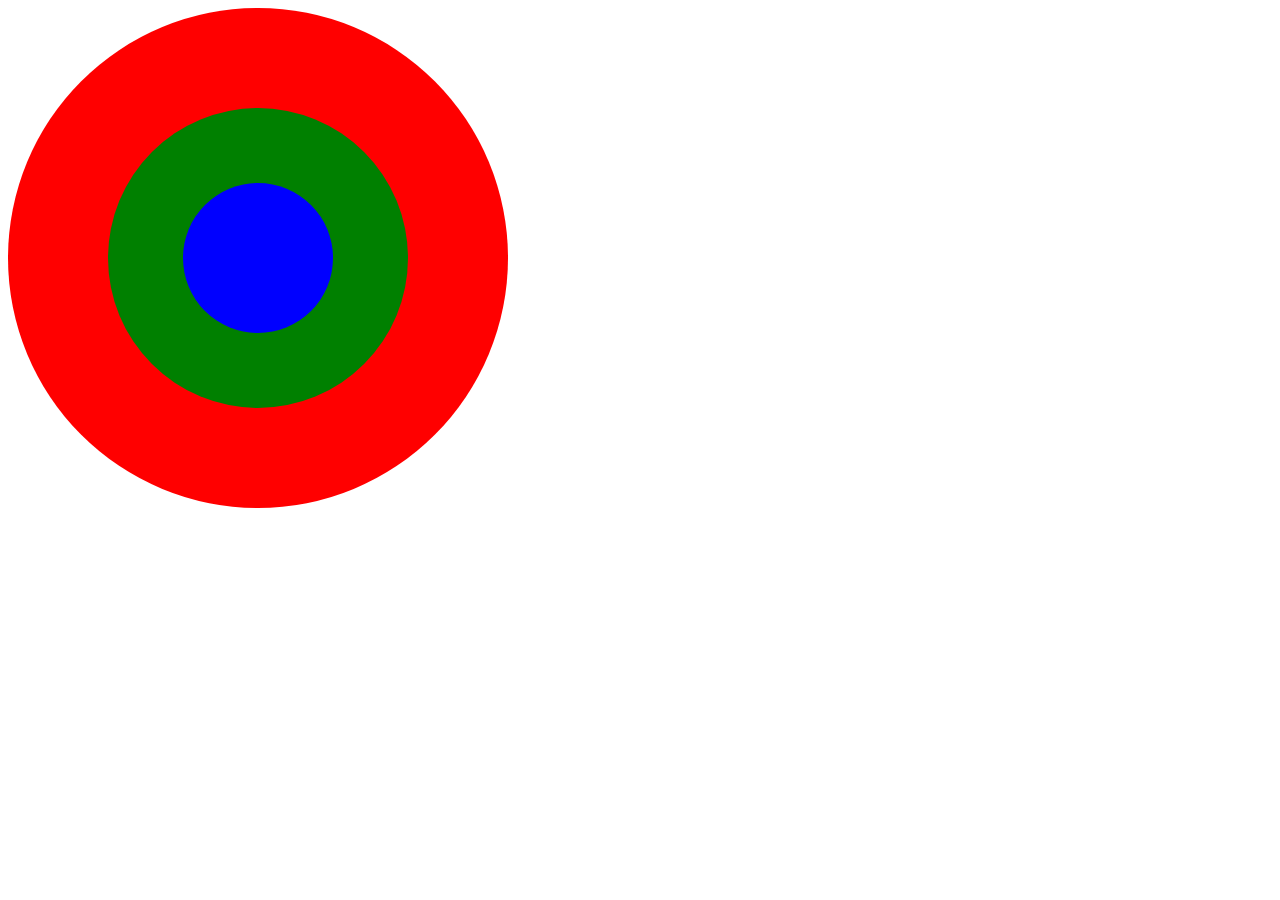
<file: sas-position/index.html>
<!DOCTYPE html>
<html lang="en">
<head>
    <meta charset="UTF-8">
    <meta name="viewport" content="width=device-width, initial-scale=1.0">
    <title>Document</title>
    <link rel="stylesheet" href="style.css">
</head>
<body>
    <div id="red"><div id="green"><div id="blue"></div></div></div>
    <div class="red"><div class="green"><div class="blue"></div></div></div>
    
</body>
</html>
</file>
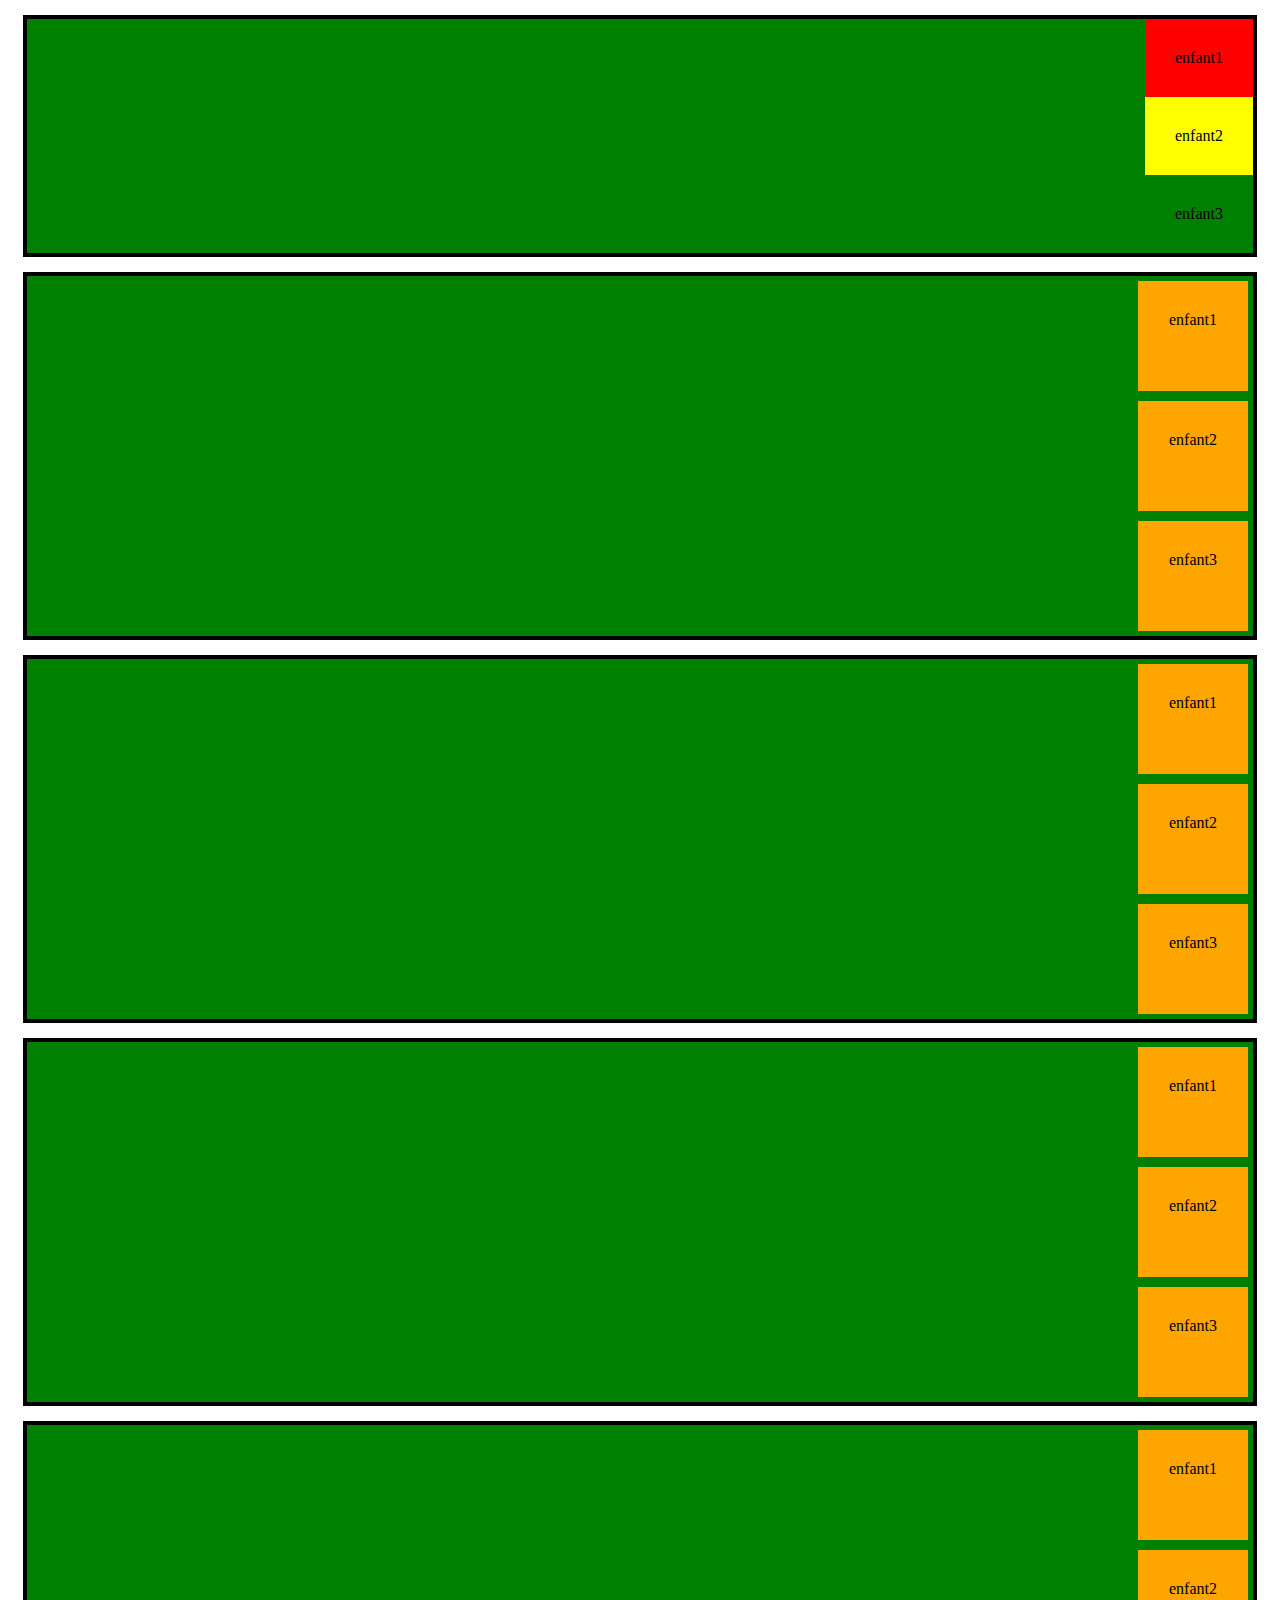
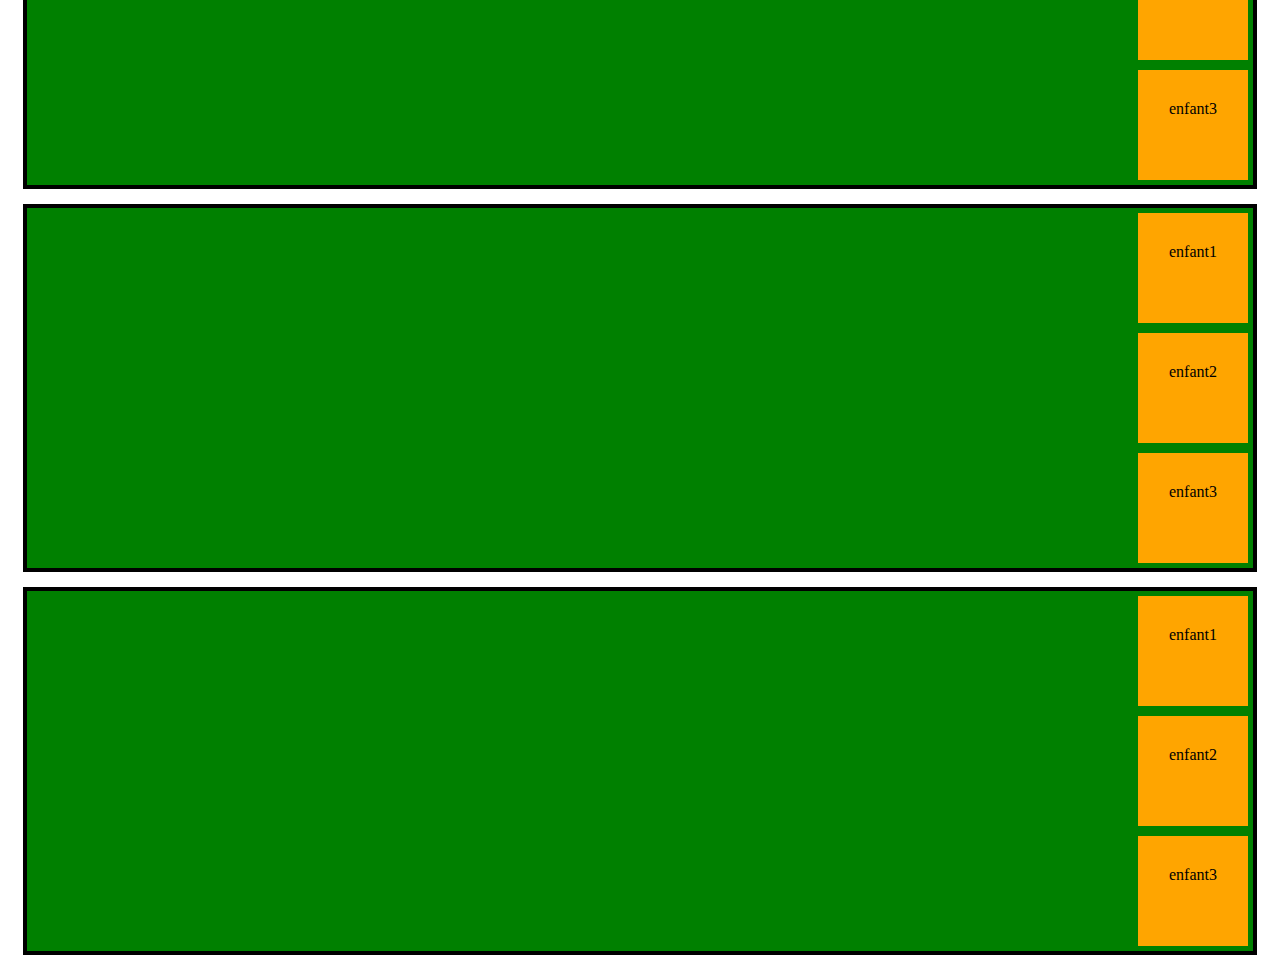
<file: sas-position/flex.htm>
<!DOCTYPE html>
<html lang="en">
<head>
    <meta charset="UTF-8">
    <meta name="viewport" content="width=device-width, initial-scale=1.0">
    <title>Document</title>
    <link rel="stylesheet" href="flex.css">
</head>
<body>
    <div class="container">
        <div class="bloc1">enfant1</div>
        <div class="bloc2">enfant2</div>
        <div class="bloc3">enfant3</div>
    </div>
    <div class="container droite">
        <div class="bloc">enfant1</div>
        <div class="bloc">enfant2</div>
        <div class="bloc">enfant3</div>
    </div>

    <div class="container centre">
        <div class="bloc">enfant1</div>
        <div class="bloc">enfant2</div>
        <div class="bloc">enfant3</div>
    </div>

    <div class="container gauche">
        <div class="bloc">enfant1</div>
        <div class="bloc">enfant2</div>
        <div class="bloc">enfant3</div>
    </div>

    <div class="container espace-entre">
        <div class="bloc">enfant1</div>
        <div class="bloc">enfant2</div>
        <div class="bloc">enfant3</div>
    </div>

    <div class="container autour">
        <div class="bloc">enfant1</div>
        <div class="bloc">enfant2</div>
        <div class="bloc">enfant3</div>
    </div>

    <div class="container egal">
        <div class="bloc">enfant1</div>
        <div class="bloc">enfant2</div>
        <div class="bloc">enfant3</div>
    </div>
    
</body>
</html>
</file>
<file: sas-position/style.css>
div{
    border-radius: 50%;
}

.red{
    background-color: red;
    width: 500px;
    height: 500px;
}

.green{
    background-color: green;
    width: 300px;
    height: 300px;
    margin-left: 100px;
    margin-top: 100px;
    display: inline-block;
}

.blue{
    background-color: blue;
    width: 150px;
    height: 150px;
    display: inline-block;
    margin-top: 75px;
    margin-left: 75px;
}
</file>
<file: sas-position/flex.css>
.container {
    border: 4px solid black;
    display:flex;
    flex-direction: column;
    align-items: flex-end;
}

.container div {
    padding: 30px;
}

.container .bloc1 {
    background: red;
}

.container .bloc2 {
    background: yellow;
}

.container .bloc3 {
    background: green;
}
.container {
    border: 4px solid black;
    background-color: green;
    display:flex;
    margin:15px;
} 

.bloc{
    background: orange;
    text-align: center;
    width: 50px;
    height: 50px;
    margin: 5px;
}

.droite{
    justify-content: flex-end;
}

.centre{
    justify-content: center;
}

.gauche{
    justify-content: flex-start;
}

.espace-entre{
    justify-content: space-between;
}

.autour{
    justify-content: space-around;
}

.egal{
    justify-content: space-evenly;
}
</file>
